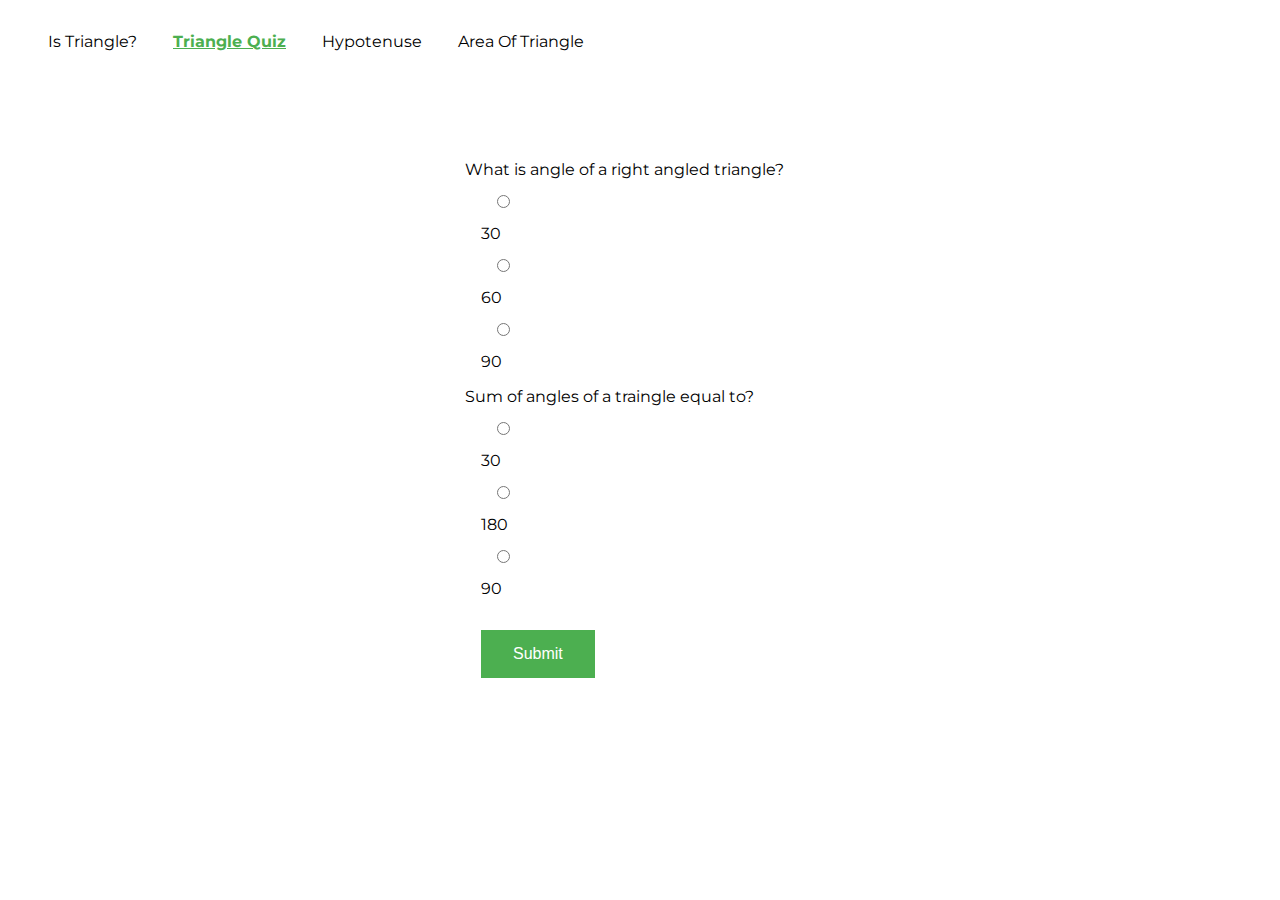
<file: trianglequiz.html>
<!DOCTYPE html>
<html lang="en">

<head>
    <meta charset="UTF-8">
    <meta http-equiv="X-UA-Compatible" content="IE=edge">
    <meta name="viewport" content="width=device-width, initial-scale=1.0">
    <title>Triangle Quiz</title>
    <link href="style.css" type="text/css" rel="stylesheet" />
</head>

<body>
    <nav>
        <a href="index.html">Is Triangle?</a>
        <a href="trianglequiz.html" class="active">Triangle Quiz</a>
        <a href="hypotenuse.html">Hypotenuse</a>
        <a href="areaoftriangle.html">Area Of Triangle</a>
    </nav>
    <div class="container">
        <form name="quiz-form" class="quiz-form">
            <div class="question-container">
                <p>What is angle of a right angled triangle?</p>
                <label><input type="radio" name="question1" value="30">30</label>
                <label><input type="radio" name="question1" value="60">60</label>
                <label><input type="radio" name="question1" value="90">90</label>
            </div>
            <div class="question-container">
                <p>Sum of angles of a traingle equal to?</p>
                <label><input type="radio" name="question2" value="30">30</label>
                <label><input type="radio" name="question2" value="180">180</label>
                <label><input type="radio" name="question2" value="90">90</label>
            </div>
        </form>
        <button id="btn-check">Submit</button>
        <div id="output"></div>
    </div>
    <script src="trianglequiz.js"></script>
</body>

</html>
</file>
<file: style.css>
@import url('https://fonts.googleapis.com/css2?family=Montserrat:wght@400;700&display=swap');
body {
    margin: 0;
    font-family: 'Montserrat', sans-serif;
}

nav {
    height: 5rem;
    width: 100%;
    padding: 2rem;
}

nav a {
    text-decoration: none;
    color: black;
    padding: 1rem;
    cursor: pointer;
}

.active {
    font-weight: bold;
    color: #4CAF50;
    text-decoration: underline;
}

.container {
    max-width: 350px;
    margin: auto;
}

label,
input,
button {
    display: block;
    margin: 1rem;
}

button {
    background-color: #4CAF50;
    border: none;
    color: white;
    padding: 15px 32px;
    text-align: center;
    text-decoration: none;
    display: inline-block;
    font-size: 16px;
}
</file>
